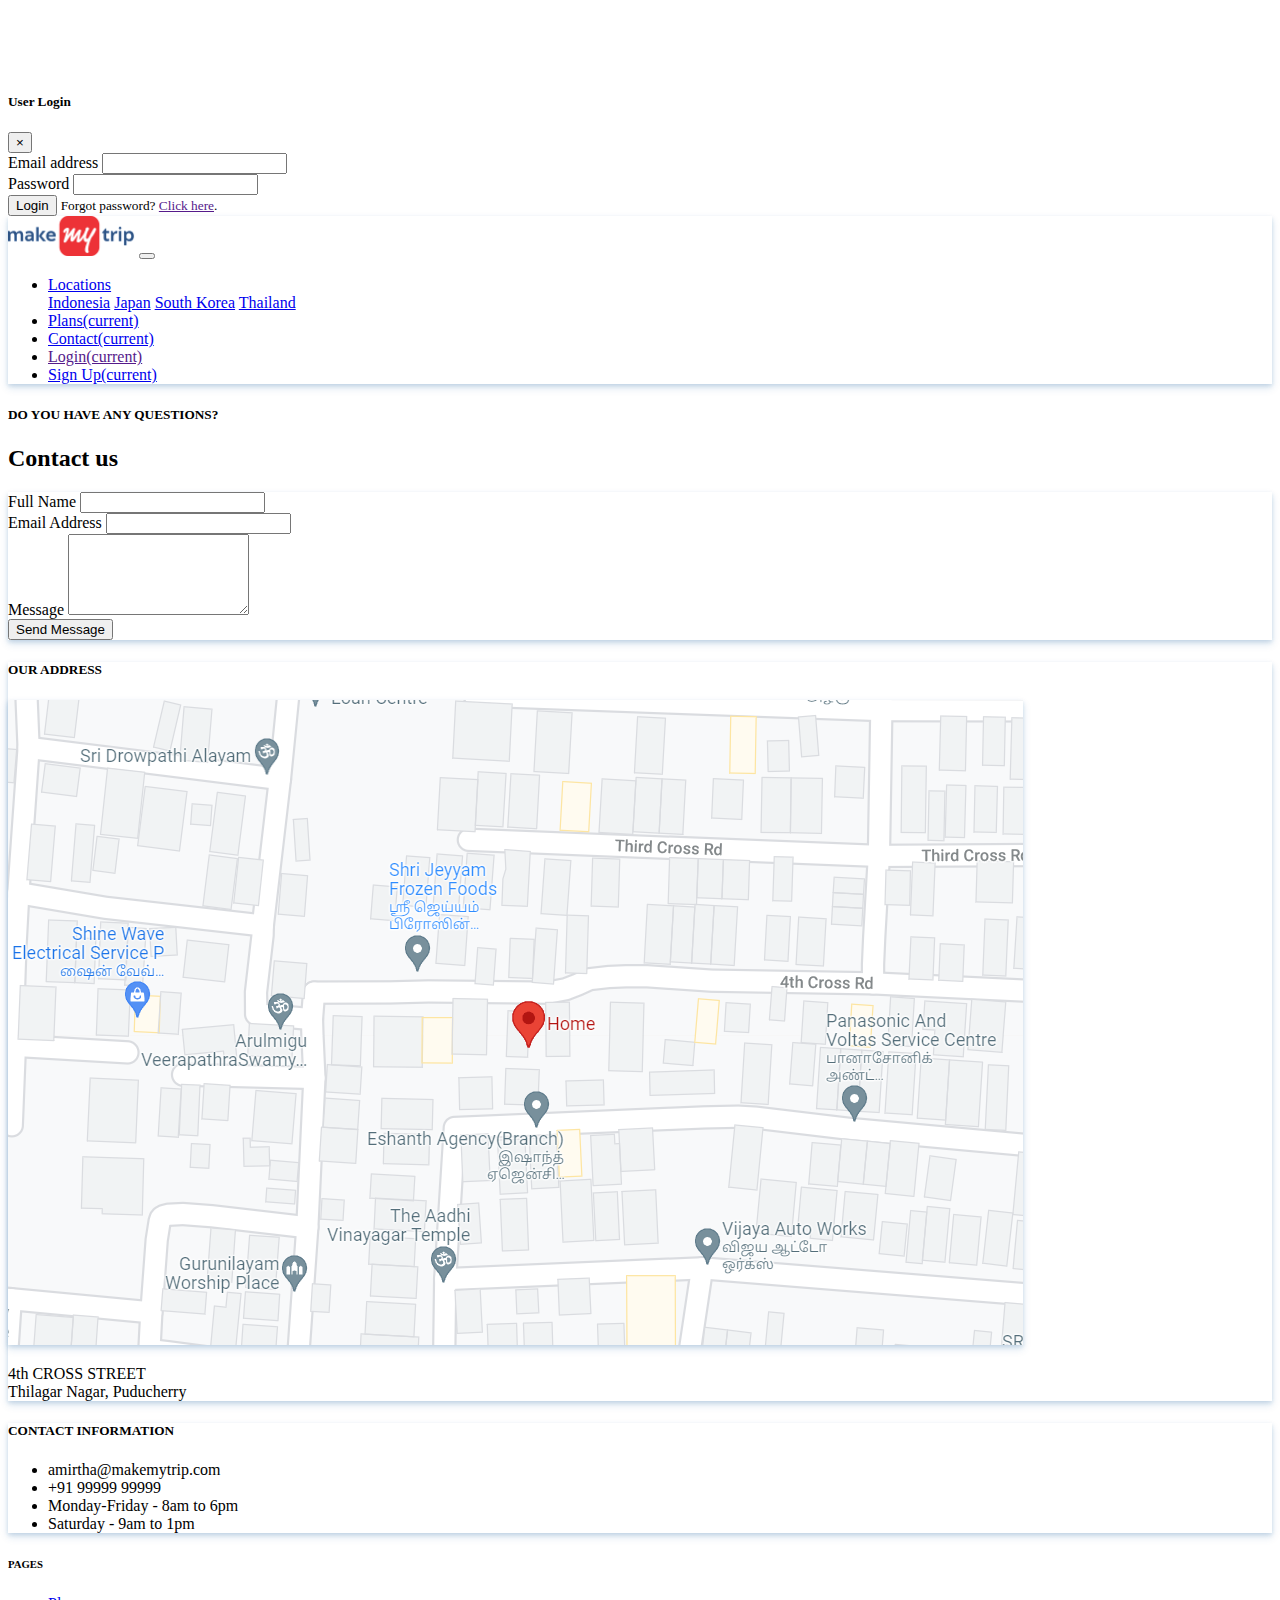
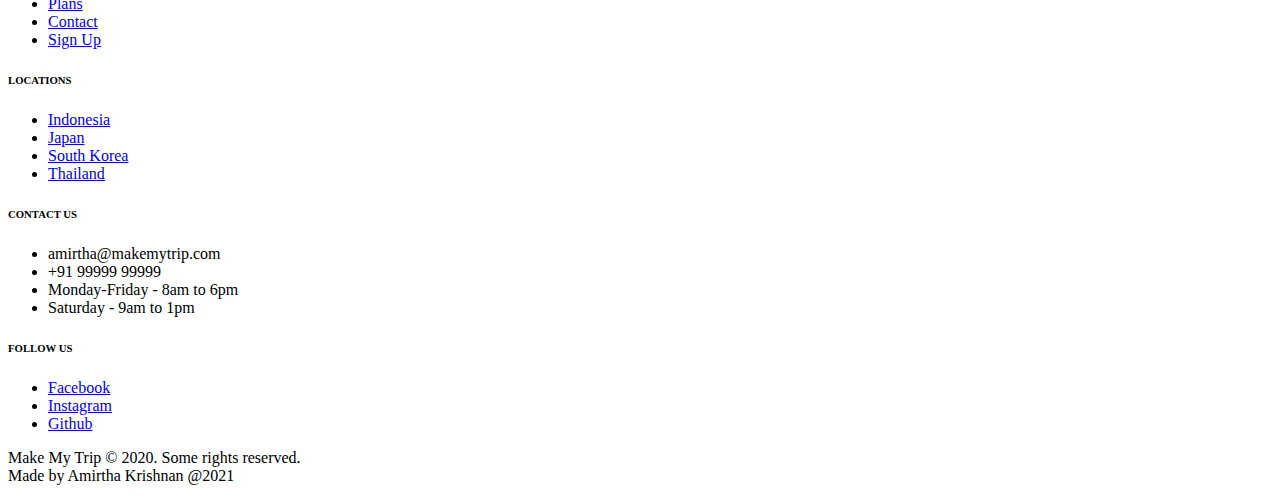
<file: src/contact.html>
<!DOCTYPE html>
<html lang="en">

<head>
    <meta charset="UTF-8">
    <meta name="viewport" content="width=device-width, initial-scale=1.0">
    <link rel="shortcut icon" href="./img/icons/pageIcon.png" type="image/x-icon">

    <!--Import CSS-->
    <link rel="stylesheet" href="../css/style.css">

    <!--Bootstrap CSS-->
    <link rel="stylesheet" href="https://cdn.jsdelivr.net/npm/bootstrap@4.5.3/dist/css/bootstrap.min.css"
        integrity="sha384-TX8t27EcRE3e/ihU7zmQxVncDAy5uIKz4rEkgIXeMed4M0jlfIDPvg6uqKI2xXr2" crossorigin="anonymous">

    <title>Make My Trip - Contact</title>
</head>

<body>
    <!-- Modal -->
    <div class="modal fade" id="loginModal" tabindex="-1" aria-labelledby="loginModalLabel" aria-hidden="true">
        <div class="modal-dialog">
            <div class="modal-content">
                <div class="modal-header">
                    <h5 class="modal-title" id="loginModalLabel">User Login</h5>
                    <button type="button" class="close" data-dismiss="modal" aria-label="Close">
                        <span aria-hidden="true">&times;</span>
                    </button>
                </div>
                <div class="modal-body">
                    <form>
                        <div class="form-group">
                            <label for="inputEmail">Email address</label>
                            <input type="email" class="form-control" id="inputEmail">
                        </div>
                        <div class="form-group">
                            <label for="inputPassword">Password</label>
                            <input type="password" class="form-control" id="inputPassword">
                        </div>
                        <button type="submit" class="btn btn-primary">Login</button>
                        <small class="form-text text-muted">Forgot password? <a href="">Click here</a>.</small>
                    </form>
                </div>
            </div>
        </div>
    </div>

    <nav class="navbar navbar-expand-md navbar-light bg-light fixed-top box-shadow">
        <a class="navbar-brand" href="../index.html"><img src="../img/logo.png" alt="Logo Make My Trip"
                style="height: 40px;"></a>
        <button class="navbar-toggler" type="button" data-toggle="collapse" data-target="#navbarSupportedContent"
            aria-controls="navbarSupportedContent" aria-expanded="false" aria-label="Toggle navigation">
            <span class="navbar-toggler-icon"></span>
        </button>

        <div class="collapse navbar-collapse" id="navbarSupportedContent">
            <ul class="navbar-nav ml-auto">
                <li class="nav-item dropdown">
                    <a class="nav-link dropdown-toggle" href="#" id="navbarDropdown" role="button"
                        data-toggle="dropdown" aria-haspopup="true" aria-expanded="false">
                        Locations
                    </a>
                    <div class="dropdown-menu" aria-labelledby="navbarDropdown">
                        <a class="dropdown-item" href="indonesia.html">Indonesia</a>
                        <a class="dropdown-item" href="japan.html">Japan</a>
                        <a class="dropdown-item" href="southKorea.html">South Korea</a>
                        <a class="dropdown-item" href="thailand.html">Thailand</a>
                    </div>
                </li>
                <li class="nav-item active">
                    <a class="nav-link mx-md-2" href="plans.html">Plans<span class="sr-only">(current)</span></a>
                </li>
                <li class="nav-item active">
                    <a class="nav-link mx-md-2 text-primary" href="contact.html">Contact<span
                            class="sr-only">(current)</span></a>
                </li>
                <li class="nav-item active">
                    <a class="nav-link mx-md-2" href="" data-toggle="modal" data-target="#loginModal">Login<span
                            class="sr-only">(current)</span></a>
                </li>
                <li class="nav-item active">
                    <a class="btn btn-outline-primary mx-md-2" href="signUp.html">Sign Up<span
                            class="sr-only">(current)</span></a>
                </li>
            </ul>
        </div>

    </nav>

    <section class="container">
        <div class="text-center my-5">
            <h5 class="display-5">DO YOU HAVE ANY QUESTIONS?</h5>
            <h2 class="display-4 text-primary">Contact us</h2>
        </div>

        <div class="row">
            <div class="col-md mb-5">
                <form class="bg-light rounded p-4 box-shadow">
                    <div class="form-group">
                        <label for="nameContact">Full Name</label>
                        <input type="name" class="form-control" id="nameContact">
                    </div>
                    <div class="form-group">
                        <label for="emailContact">Email Address</label>
                        <input type="email" class="form-control" id="emailContact">
                    </div>
                    <div class="form-group">
                        <label for="messageContact">Message</label>
                        <textarea class="form-control" id="messageContact" rows="5"></textarea>
                    </div>
                    
                    <button type="submit" class="btn btn-primary">Send Message</button>
                </form>
            </div>

            <div class="col-md">
                    <div class="bg-light rounded p-4 mb-4 box-shadow">
                        <h5>OUR ADDRESS</h6>
                        <img class="img-fluid box-shadow rounded mt-2" src="../img/map.jpg" alt="Our Address">
                        <p class="mt-3 text-secondary text-center">4th CROSS STREET<br>Thilagar Nagar, Puducherry</p>
                    </div>
                    
                    <div class="bg-light rounded p-4 box-shadow">
                        <h5>CONTACT INFORMATION</h5>
                        <ul class="list-unstyled text-secondary">
                            <li>amirtha@makemytrip.com</li>
                            <li>+91 99999 99999</li>
                            <li>Monday-Friday - 8am to 6pm</li>
                            <li>Saturday - 9am to 1pm</li>
                        </ul>
                    </div>
            </div>
        </div>

    </section>

    <footer class="bg-dark text-light mt-5">
        <div class="container py-4">
            <div class="row">
                <div class="col-md-3 col-6">
                    <h6>PAGES</h6>
                    <ul class="list-unstyled">
                        <li><a href="plans.html">Plans</a></li>
                        <li><a href="contact.html">Contact</a></li>
                        <li><a href="signUp.html">Sign Up</a></li>
                    </ul>
                </div>
                <div class="col-md-3 col-6">
                    <h6>LOCATIONS</h6>
                    <ul class="list-unstyled">
                        <li><a href="indonesia.html">Indonesia</a></li>
                        <li><a href="japan.html">Japan</a></li>
                        <li><a href="southKorea.html">South Korea</a></li>
                        <li><a href="thailand.html">Thailand</a></li>
                    </ul>
                </div>
                <div class="col-md-4">
                    <h6>CONTACT US</h6>
                    <ul class="list-unstyled text-secondary">
                        <li>amirtha@makemytrip.com</li>
                        <li>+91 99999 99999</li>
                        <li>Monday-Friday - 8am to 6pm</li>
                        <li>Saturday - 9am to 1pm</li>
                      </ul>
                    </div>
                    <div class="col-md-2">
                      <h6>FOLLOW US</h6>
                      <ul class="list-unstyled">
                        <li class="mb-1">
                          <a
                            class="btn btn-outline-secondary btn-block btn-sm"
                            style="max-width: 140px"
                            href="https://facebook.com"
                            >Facebook</a
                          >
                        </li>
                        <li class="mb-1">
                          <a
                            class="btn btn-outline-secondary btn-block btn-sm"
                            style="max-width: 140px"
                            href="https://www.instagram.com/amirthaz/"
                            >Instagram</a
                          >
                        </li>
                        <li class="mb-1">
                          <a
                            class="btn btn-outline-secondary btn-block btn-sm"
                            style="max-width: 140px"
                            href="https://github.com/ArceusMaxis"
                            >Github</a>
                        </li>
                    </ul>
                </div>
            </div>
        </div>
        <div class="bg-primary text-center py-3">
            <p class="mb-0">Make My Trip © 2020. Some rights reserved.<br />Made by Amirtha
                Krishnan @2021</p>
        </div>
    </footer>

    <!--Import Bootstrap, Popper and jQuery-->
    <script src="https://code.jquery.com/jquery-3.5.1.slim.min.js"
        integrity="sha384-DfXdz2htPH0lsSSs5nCTpuj/zy4C+OGpamoFVy38MVBnE+IbbVYUew+OrCXaRkfj"
        crossorigin="anonymous"></script>
    <script src="https://cdn.jsdelivr.net/npm/popper.js@1.16.1/dist/umd/popper.min.js"
        integrity="sha384-9/reFTGAW83EW2RDu2S0VKaIzap3H66lZH81PoYlFhbGU+6BZp6G7niu735Sk7lN"
        crossorigin="anonymous"></script>
    <script src="https://cdn.jsdelivr.net/npm/bootstrap@4.5.3/dist/js/bootstrap.min.js"
        integrity="sha384-w1Q4orYjBQndcko6MimVbzY0tgp4pWB4lZ7lr30WKz0vr/aWKhXdBNmNb5D92v7s"
        crossorigin="anonymous"></script>
</body>

</html>
</file>
<file: css/style.css>
:root{
    --site-primary-color: #05539C;
    --site-secondary-color: #dceeff;
}

body{
    padding-top: 64px;
}

.box-shadow{
    box-shadow: 0 2px 4px 0 rgba(15, 87, 153, 0.15),
                0 4px 8px 0 rgba(15, 87, 153, 0.15);
}

#homeQuote{
    background: url("./img/phraseImage.jpg") center center;
    background-size: cover;
}

.quest{
    border-bottom: 1px solid var(--site-secondary-color);
}

.list-plan li + li{
    border-top: 1px solid var(--site-secondary-color);
}

.list-plan li{
    padding: 0.5rem;
}

@media (max-width: 767px){
    #homeQuote .display-4{
        font-size: 2.5rem;
    }

    body{
        padding-top: 0;
    }

    body .fixed-top{
        position: relative;
    }
}
</file>
